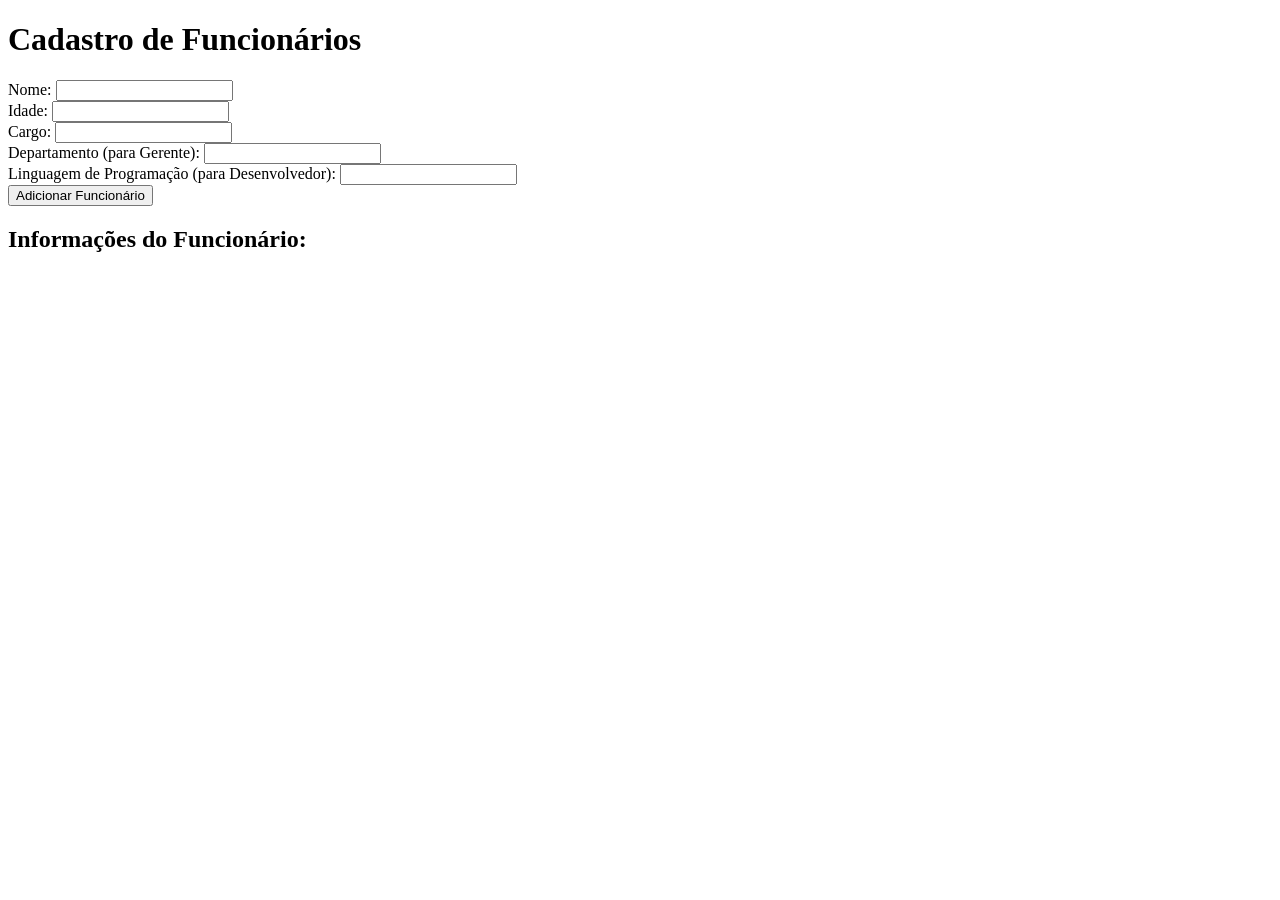
<file: Func/index.html>
<!DOCTYPE html>
<html lang="pt-BR">
<head>
    <meta charset="UTF-8">
    <meta name="viewport" content="width=device-width, initial-scale=1.0">
    <title>Cadastro de Funcionários</title>
</head>
<body>
    <h1>Cadastro de Funcionários</h1>
    <form id="formFuncionario">
        <label for="nome">Nome:</label>
        <input type="text" id="nome" required><br>
        <label for="idade">Idade:</label>
        <input type="number" id="idade" required><br>
        <label for="cargo">Cargo:</label>
        <input type="text" id="cargo" required><br>
        <label for="departamento">Departamento (para Gerente):</label>
        <input type="text" id="departamento"><br>
        <label for="linguagem">Linguagem de Programação (para Desenvolvedor):</label>
        <input type="text" id="linguagem"><br>
        <button type="button" onclick="adicionarFuncionario()">Adicionar Funcionário</button>
    </form>

    <h2>Informações do Funcionário:</h2>
    <pre id="informacoes"></pre>
    <div id="erro" style="color: red;"></div>

    <script src="script.js"></script>
</body>
</html>
</file>
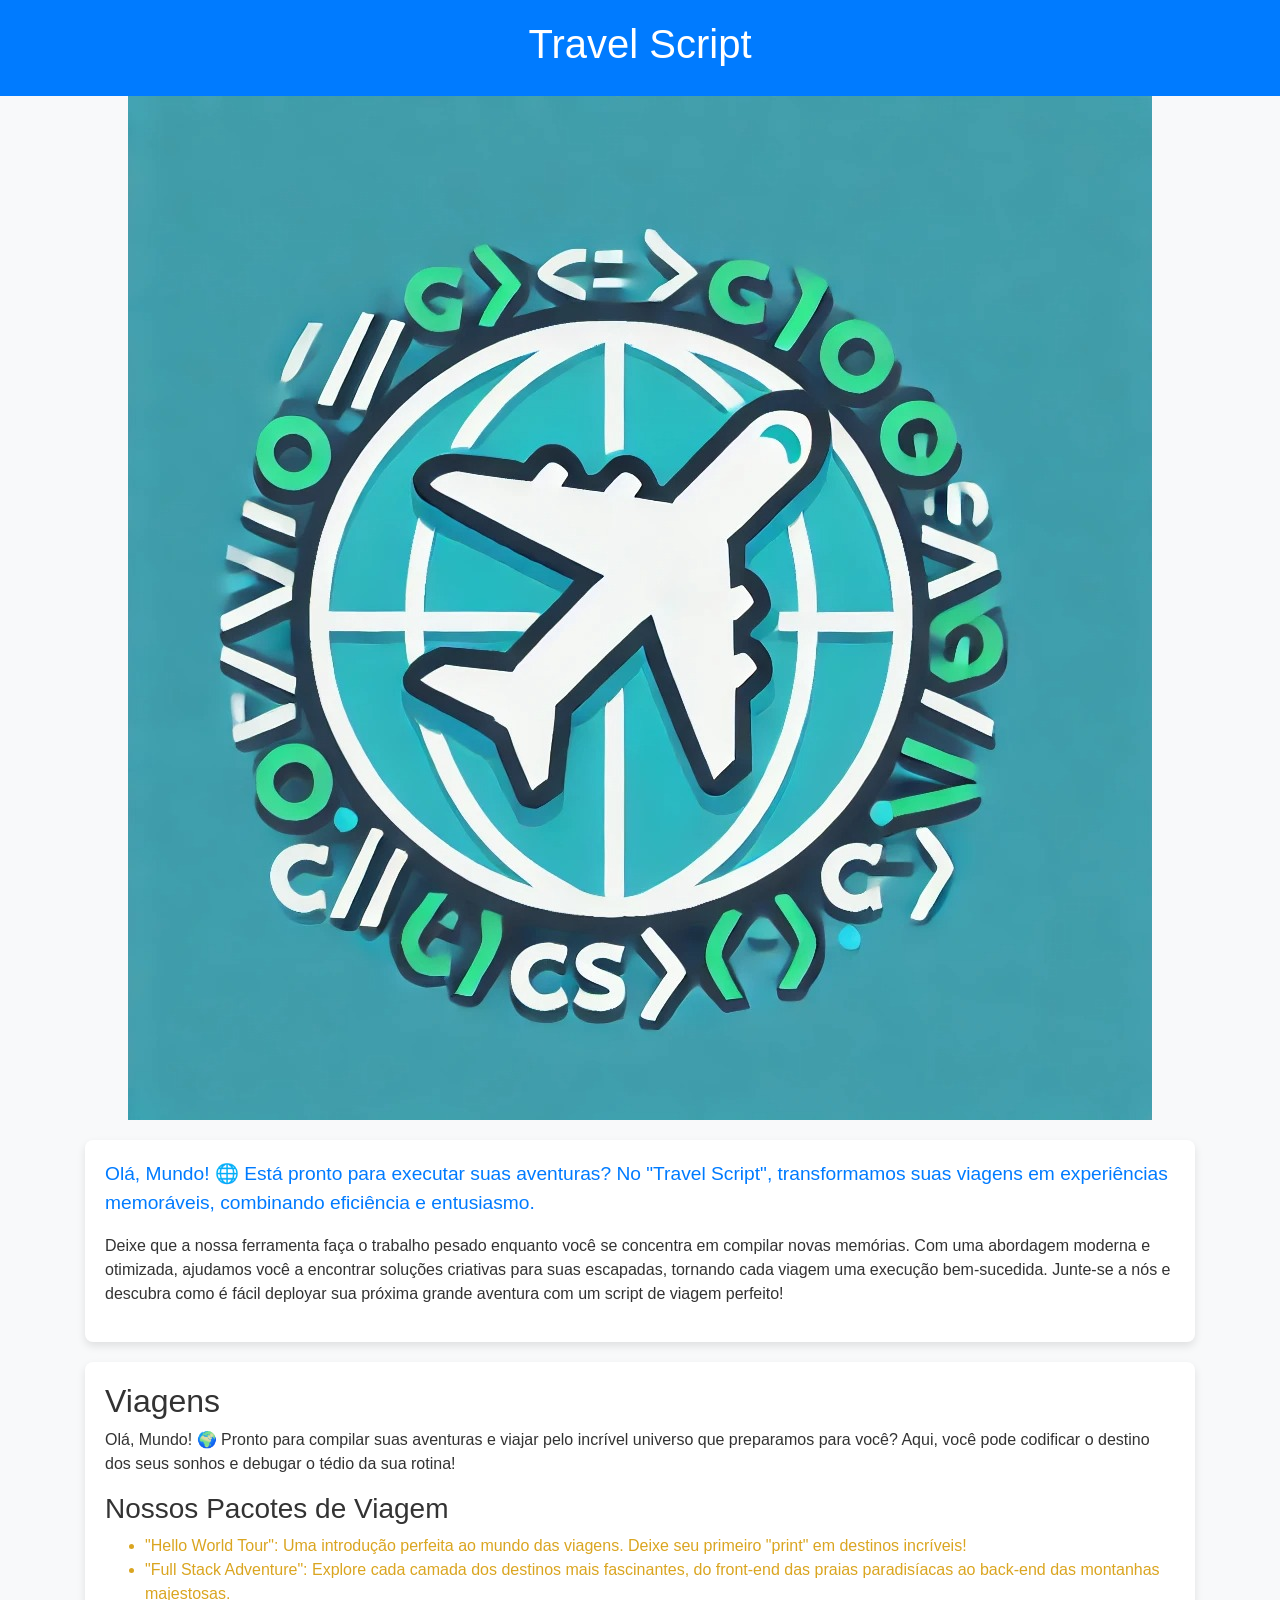
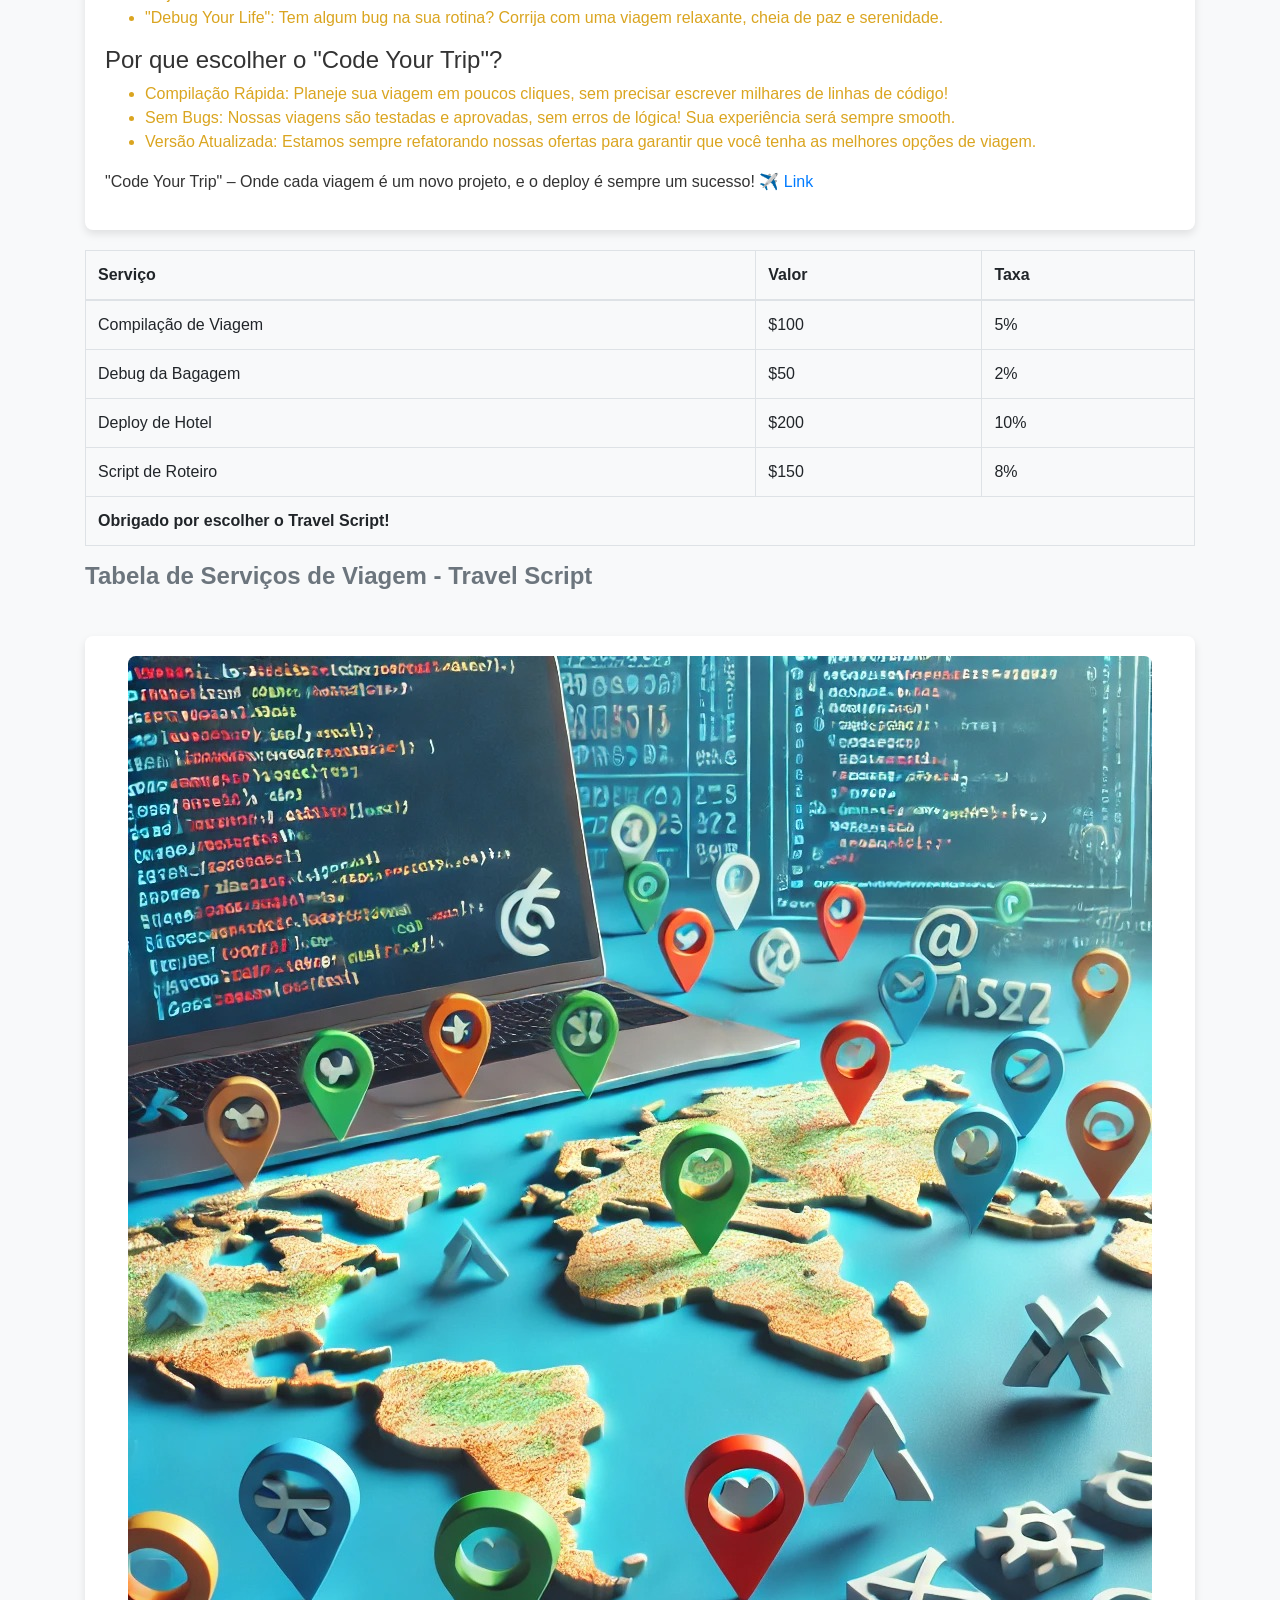
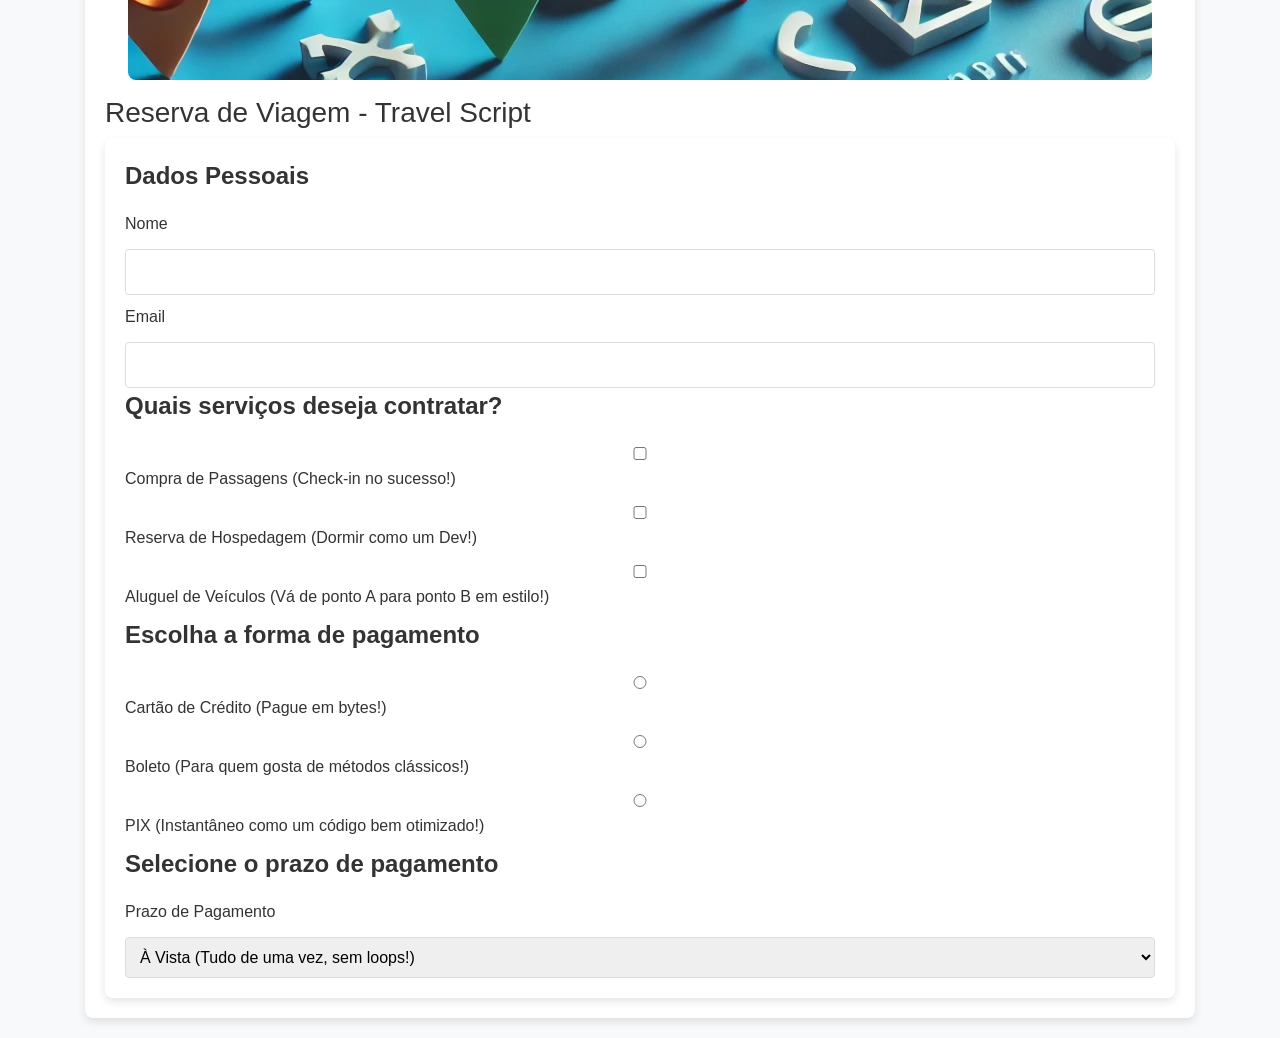
<file: HTML/index.html>
<!DOCTYPE html>
<html lang="pt-BR">
<head>
    <meta charset="UTF-8">
    <meta name="viewport" content="width=device-width, initial-scale=1.0">
    <title>Viagem dos Sonhos</title>
    <link rel="stylesheet" href="https://stackpath.bootstrapcdn.com/bootstrap/4.5.2/css/bootstrap.min.css">
    <link rel="stylesheet" href="style.css">
    <style>
        body {
            background-color: #f8f9fa;
            color: #333;
            font-family: Arial, sans-serif;
        }
        header {
            background-color: #007bff;
            color: white;
            padding: 20px 0;
            text-align: center;
        }
        header h1 {
            font-size: 2.5rem;
        }
        footer {
            background-color: #343a40;
            color: white;
            padding: 10px 0;
            text-align: center;
            position: fixed;
            bottom: 0;
            width: 100%;
        }
        .content-section {
            background-color: #fff;
            padding: 20px;
            margin: 20px 0;
            border-radius: 8px;
            box-shadow: 0 4px 8px rgba(0, 0, 0, 0.1);
        }
        .content-section img {
            max-width: 100%;
            height: auto;
            border-radius: 8px;
        }
        .table-container {
            margin: 20px 0;
        }
        .table-container table {
            width: 100%;
            margin-bottom: 20px;
        }
        .table-container caption {
            font-size: 1.5rem;
            margin-bottom: 10px;
        }
        .form-container {
            background-color: #fff;
            padding: 20px;
            border-radius: 8px;
            box-shadow: 0 4px 8px rgba(0, 0, 0, 0.1);
        }
        .form-container label {
            margin-top: 10px;
            display: block;
        }
        .form-container input, .form-container select, .form-container textarea {
            width: 100%;
            padding: 10px;
            border-radius: 4px;
            border: 1px solid #ddd;
            margin-top: 5px;
        }
        .form-container input[type="submit"] {
            background-color: #007bff;
            color: white;
            border: none;
            cursor: pointer;
            padding: 10px;
        }
        .form-container input[type="submit"]:hover {
            background-color: #0056b3;
        }
        .joke {
            font-size: 1.2em;
            color: #007bff;
        }
    </style>
</head>
<body>

<header>
    <h1>Travel Script</h1>
</header>

<div class="container">
    <figure class="text-center">
        <img src="Imagens/file-G9uzz8JEDfUDZBEFI7IgwGW3.jpg" alt="Logo que combina elementos de viagem e codificação." class="img-fluid">
    </figure>

    <section class="content-section">
        <p class="joke">Olá, Mundo! 🌐 Está pronto para executar suas aventuras? No "Travel Script", transformamos suas viagens em experiências memoráveis, combinando eficiência e entusiasmo.</p>
        <p>Deixe que a nossa ferramenta faça o trabalho pesado enquanto você se concentra em compilar novas memórias. Com uma abordagem moderna e otimizada, ajudamos você a encontrar soluções criativas para suas escapadas, tornando cada viagem uma execução bem-sucedida. Junte-se a nós e descubra como é fácil deployar sua próxima grande aventura com um script de viagem perfeito!</p>
    </section>

    <section class="content-section">
        <h2>Viagens</h2>
        <p>Olá, Mundo! 🌍 Pronto para compilar suas aventuras e viajar pelo incrível universo que preparamos para você? Aqui, você pode codificar o destino dos seus sonhos e debugar o tédio da sua rotina!</p>
        <nav>
            <h3>Nossos Pacotes de Viagem</h3>
            <ul>
                <li>"Hello World Tour": Uma introdução perfeita ao mundo das viagens. Deixe seu primeiro "print" em destinos incríveis!</li>
                <li>"Full Stack Adventure": Explore cada camada dos destinos mais fascinantes, do front-end das praias paradisíacas ao back-end das montanhas majestosas.</li>
                <li>"Debug Your Life": Tem algum bug na sua rotina? Corrija com uma viagem relaxante, cheia de paz e serenidade.</li>
            </ul>
            <h4>Por que escolher o "Code Your Trip"?</h4>
            <ul>
                <li>Compilação Rápida: Planeje sua viagem em poucos cliques, sem precisar escrever milhares de linhas de código!</li>
                <li>Sem Bugs: Nossas viagens são testadas e aprovadas, sem erros de lógica! Sua experiência será sempre smooth.</li>
                <li>Versão Atualizada: Estamos sempre refatorando nossas ofertas para garantir que você tenha as melhores opções de viagem.</li>
            </ul>
            <p>"Code Your Trip" – Onde cada viagem é um novo projeto, e o deploy é sempre um sucesso! ✈️ <a href="https://www.w3.org/">Link</a></p>
        </nav>
    </section>

    <section class="table-container">
        <table class="table table-bordered">
            <caption><strong>Tabela de Serviços de Viagem - Travel Script</strong></caption>
            <thead>
                <tr>
                    <th>Serviço</th>
                    <th>Valor</th>
                    <th>Taxa</th>
                </tr>
            </thead>
            <tbody>
                <tr>
                    <td>Compilação de Viagem</td>
                    <td>$100</td>
                    <td>5%</td>
                </tr>
                <tr>
                    <td>Debug da Bagagem</td>
                    <td>$50</td>
                    <td>2%</td>
                </tr>
                <tr>
                    <td>Deploy de Hotel</td>
                    <td>$200</td>
                    <td>10%</td>
                </tr>
                <tr>
                    <td>Script de Roteiro</td>
                    <td>$150</td>
                    <td>8%</td>
                </tr>
            </tbody>
            <tfoot>
                <tr>
                    <td colspan="3"><strong>Obrigado por escolher o Travel Script!</strong></td>
                </tr>
            </tfoot>
        </table>
    </section>

    <section class="content-section">
        <figure class="text-center">
            <img src="Imagens/file-iwSV1pzw5KDqswSDoz9t34EB.jpg" alt="Mapa-múndi com símbolos de codificação e um laptop ao fundo." class="img-fluid">
        </figure>

        <h3>Reserva de Viagem - Travel Script</h3>
        <form method="get" action="" class="form-container">
            <fieldset>
                <legend><strong>Dados Pessoais</strong></legend>
                <label for="nome">Nome</label>
                <input type="text" id="nome" name="Nome" required>
                <label for="email">Email</label>
                <input type="email" id="email" name="Email" required>
            </fieldset>

            <fieldset>
                <legend><strong>Quais serviços deseja contratar?</strong></legend>
                <label><input type="checkbox" name="servicos" value="passagens"> Compra de Passagens (Check-in no sucesso!)</label>
                <label><input type="checkbox" name="servicos" value="hospedagem"> Reserva de Hospedagem (Dormir como um Dev!)</label>
                <label><input type="checkbox" name="servicos" value="veiculos"> Aluguel de Veículos (Vá de ponto A para ponto B em estilo!)</label>
            </fieldset>

            <fieldset>
                <legend><strong>Escolha a forma de pagamento</strong></legend>
                <label><input type="radio" name="pagamento" value="credito" required> Cartão de Crédito (Pague em bytes!)</label>
                <label><input type="radio" name="pagamento" value="boleto"> Boleto (Para quem gosta de métodos clássicos!)</label>
                <label><input type="radio" name="pagamento" value="pix"> PIX (Instantâneo como um código bem otimizado!)</label>
            </fieldset>

            <fieldset>
                <legend><strong>Selecione o prazo de pagamento</strong></legend>
                <label for="prazo">Prazo de Pagamento</label>
                <select id="prazo" name="prazo" required>
                    <option value="avista">À Vista (Tudo de uma vez, sem loops!)</option>
                    <option value="5
</file>
<file: HTML/style.css>
li{
    color: goldenrod;
}
</file>
